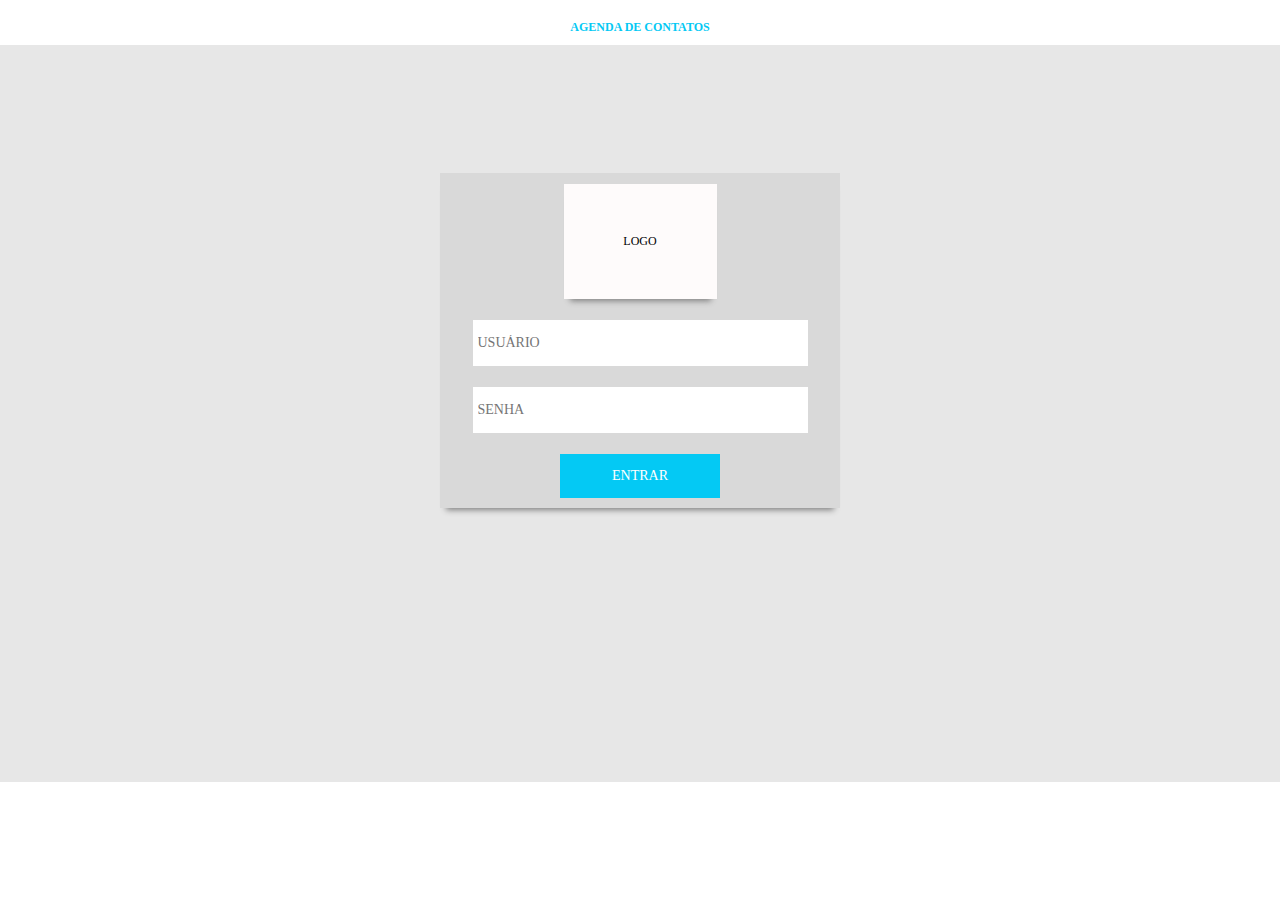
<file: atividade9/index.html>
<!DOCTYPE html>
<html>
    <head>
        <title>Login</title>
        <meta charset="UTF-8">
        <meta name="viewport" content="width=device-width, initial-scale=1">
        <link rel="stylesheet" href="index.css">
    </head>
    <header>
        <h1>AGENDA DE CONTATOS</h1>
    </header>
    <main>
    <body>
        <section id="container">
            <div>
                <div class="logo">LOGO</div>
                <input class="usuario" type="text" placeholder="USUÁRIO">
                <input class="senha" type="text" placeholder="SENHA">
                <button class="button"><a href="cad_contato.html">ENTRAR</a></button>
            </div>
        </section>
    </main>
    </body>
    <footer></footer>
</html>
</file>
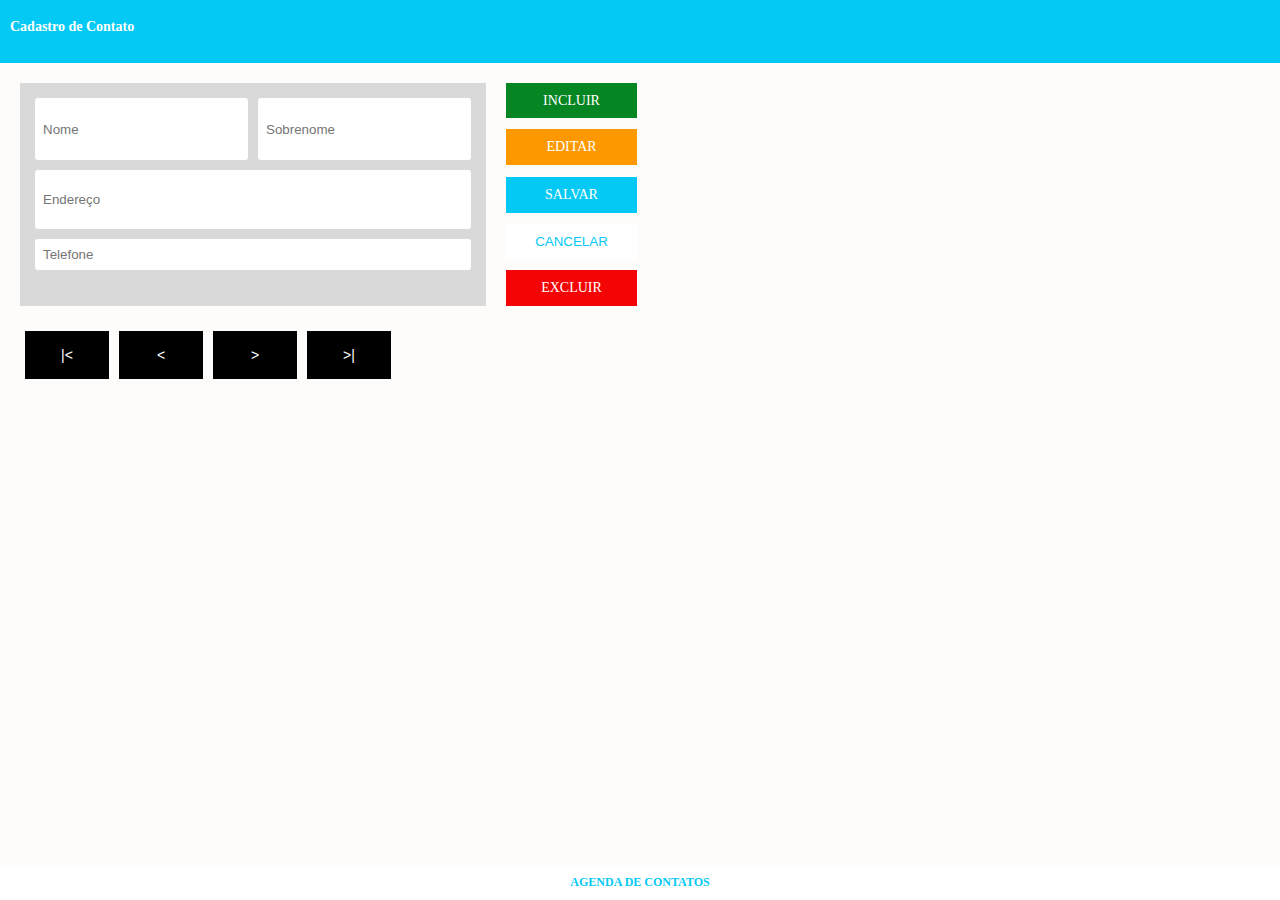
<file: atividade9/cad_contato.html>
<html lang="en"> 
<head>
  <meta charset="UTF-8">
  <meta name="viewport" content="width=device-width, initial-scale=1.0">
  <title>Cadastro de Contato</title>
  <link rel="stylesheet" href="cad_contato.css">
</head>
<body>
  <header>
    <h1>Cadastro de Contato</h1>
  </header>
  
  <div class="container">
    <div class="formulario">
      <div class="preencha">
        <input class="nomes" type="text" placeholder="Nome"/>
        <input class="sobrenomes" type="text" placeholder="Sobrenome"/>
      </div>
      <input class="enderecos" type="text" placeholder="Endereço"/>
      <input class="telefones" type="text" placeholder="Telefone"/>
    </div>
    
    <div class="button">
      <button class="incluir">INCLUIR</button>
      <button class="editar">EDITAR</button>
      <button class="salvar">SALVAR</button>
      <button class="cancelar">CANCELAR</button>
      <button class="excluir">EXCLUIR</button>
    </div>
  </div>

  <div class="navegacao">
    <button class="primeiro">|<</button>
    <button class="anterior"><</button>
    <button class="proximo">></button>
    <button class="ultimo">>|</button>
  </div>

  <footer>
    <h2>AGENDA DE CONTATOS</h2>
  </footer>
<script src="script.js"></script>
</body>
</html>
</file>
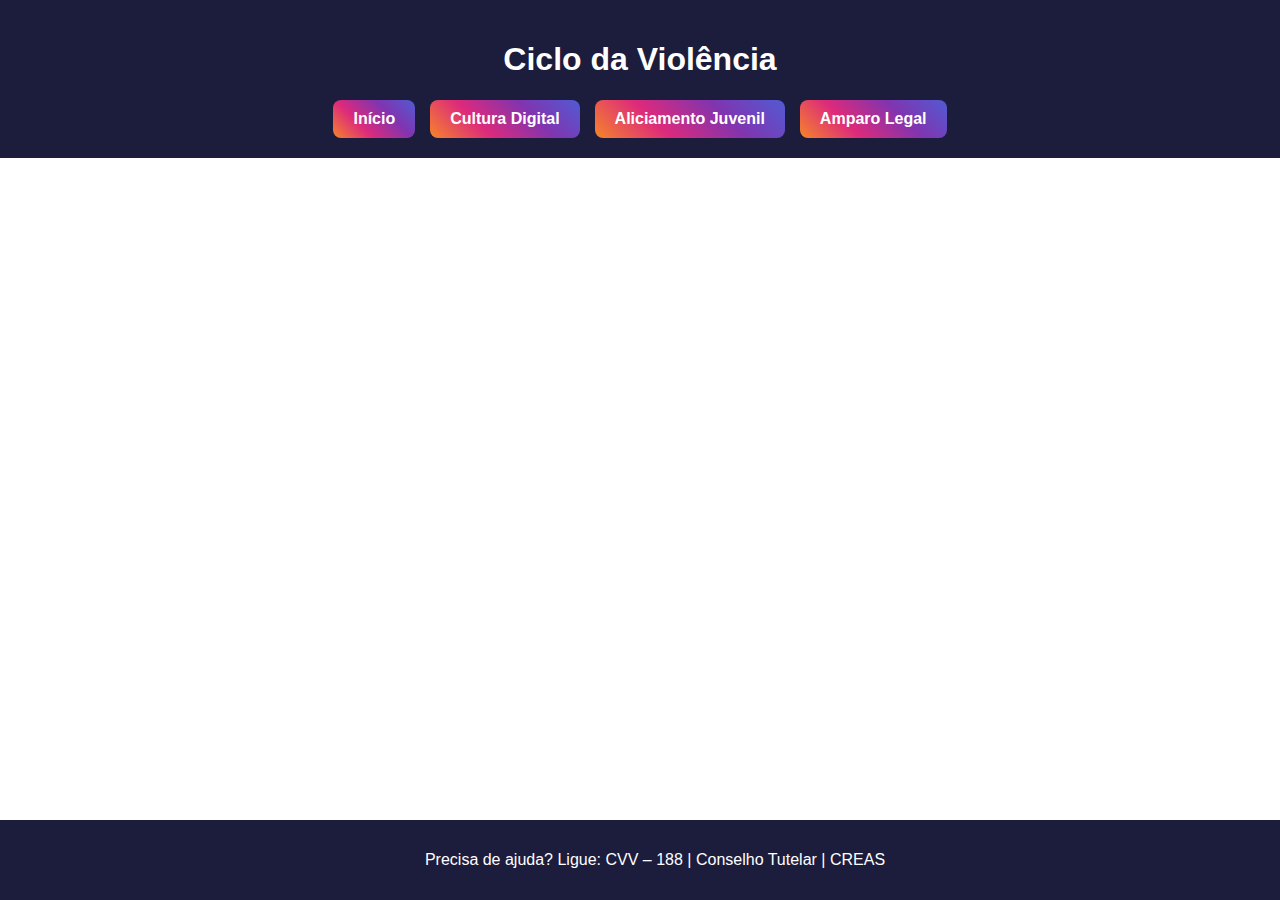
<file: Projeto Integrador/index (1).html>
<!DOCTYPE html>
<html lang="pt-BR">
<head>
  <meta charset="UTF-8">
  <meta name="viewport" content="width=device-width, initial-scale=1.0">
  <title>Ciclo da Violência e Criminalidade</title>
  <link rel="stylesheet" href="style.css">
</head>
<body>

<header>
  <h1>Ciclo da Violência</h1>
  <nav>
    <button data-target="inicio">Início</button>
    <button data-target="cultura">Cultura Digital</button>
    <button data-target="aliciamento">Aliciamento Juvenil</button>
    <button data-target="amparo">Amparo Legal</button>
  </nav>
</header>

<section id="inicio">
  <h2>Início</h2>
  <h4>CICLO DA VIOLÊNCIA.</h4>
  <button class="button-highlight" data-target="problema">Entenda o problema</button>
</section>

<section id="problema">
  <h2>Entenda o Problema</h2>
  <p class="um">O ciclo da violência se estabelece quando a exposição contínua à violência, seja ela física, psicológica ou simbólica, passa a fazer parte da rotina e da percepção de mundo de um indivíduo, especialmente durante a infância e a adolescência. No ambiente familiar, quando a violência é praticada por aqueles que deveriam prover cuidado e afeto, como pais ou responsáveis, a criança internaliza a agressão como forma válida de comunicação ou resolução de conflitos. Isso compromete seu desenvolvimento emocional e constrói uma base fragilizada de valores sociais. Esse processo é agravado quando a mesma violência está presente nas telas através das redes sociais, músicas, vídeos e jogos, consumidos diariamente por esses jovens. A frequência com que cenas de agressão, confrontos armados, ostentação do crime e discursos de ódio são expostos de forma naturalizada contribui para a legitimação dessa realidade. Assim, a violência deixa de ser uma exceção e passa a ser uma referência comportamental. Quando a casa e a tela transmitem mensagens semelhantes, cria-se um ambiente onde a violência não só é normalizada, mas esperada.</p>
</section>

<section id="cultura">
  <h2>Cultura Digital e Normalização da Violência</h2>
  <p>A cultura digital, embora traga inúmeros benefícios à comunicação...</p>
  <button class="button-highlight" data-target="aprofundamento">Aprofunde-se</button>
</section>

<section id="aprofundamento">
  <h2>Aprofundamento</h2>
  <p class="um">A cultura digital, embora traga inúmeros benefícios à comunicação e à aprendizagem, também se tornou um ambiente fértil para a banalização do crime e da violência. Jovens em situação de vulnerabilidade, sem acesso a orientações adequadas, passam horas imersos em conteúdos que promovem a exaltação de estilos de vida criminosos. O crime organizado, por meio de músicas, vídeos e redes sociais, vem construindo uma estética sedutora em torno do poder, do dinheiro fácil, da fama e da ostentação.
    Essa glamourização é parte de um processo de normalização do crime, onde figuras públicas envolvidas em atos criminosos são endeusadas, tornando-se referência para a juventude. O consumo excessivo desse tipo de conteúdo, sem qualquer filtro ou senso crítico, cria um imaginário social no qual o crime deixa de ser visto como algo condenável, passando a ser admirado, seguido e replicado.</p>
     <p class="um">Nesse contexto, surgiu o Projeto de Lei conhecido como “PL Anti-Oruam”, que visa proibir a utilização de recursos públicos para contratar artistas que promovam, em suas músicas ou apresentações, a apologia ao crime organizado ou ao uso de drogas. A proposta surge como uma resposta à crescente influência de determinados conteúdos culturais que, de forma direta ou indireta, romantizam o universo do tráfico e da criminalidade, alcançando especialmente os jovens em situação de vulnerabilidade. No entanto, apesar de possuir um objetivo preventivo, o projeto gerou críticas por grupos que defendem a liberdade de expressão e a cultura de rua, alegando que ela pode abrir brechas para a censura e perseguição de determinados movimentos artísticos, especialmente os oriundos das periferias, como o funk e o rap. Ainda assim, o PL Anti-Oruam representa uma tentativa de parte do poder público em conter a disseminação de conteúdos que possam influenciar negativamente crianças e adolescentes, protegendo-os de estímulos que glorificam a criminalidade e comprometem valores éticos e sociais essenciais à convivência em sociedade. Esse debate revela a complexidade da cultura digital na atualidade: ao mesmo tempo em que democratiza a informação e dá voz a diversas realidades sociais, ela também pode ser usada como ferramenta de manipulação, reforçando comportamentos violentos e influências nocivas, especialmente quando consumida de forma acrítica e sem o devido acompanhamento. Por isso, discutir essa temática é fundamental, sobretudo em ambientes educacionais, onde ainda é possível resgatar a consciência crítica e promover alternativas saudáveis de construção de identidade. É nesse ambiente digital que muitos jovens têm seu primeiro contato com a linguagem e os símbolos do crime. O risco não está apenas no conteúdo explícito, mas na sutileza com que o crime é apresentado como estilo de vida, com recompensas imediatas e sem consequências aparentes. A ausência de filtros e a falha na fiscalização dos conteúdos virtuais agravam essa influência, sobretudo entre jovens que carecem de referenciais positivos em casa e na comunidade.</p>
</section>

<section id="aliciamento">
  <h2>Aliciamento Juvenil</h2>
  <p>O crime organizado tem plena consciência das fragilidades sociais...</p>
  <button class="button-highlight" data-target="mais-aliciamento">Veja como</button>
</section>

<section id="mais-aliciamento">
  <h2>Mais sobre Aliciamento Juvenil</h2>
  <p class="um">O crime organizado tem plena consciência das fragilidades sociais e psicológicas que afetam a juventude brasileira. A ausência de estrutura familiar, a violência doméstica, a precariedade nas escolas, a desigualdade social e a carência afetiva tornam esses jovens alvos fáceis. O aliciamento se dá, muitas vezes, sem que o jovem perceba estar sendo recrutado, já que a linguagem utilizada é a mesma que ele vê nas redes: dinheiro  rápido, respeito, reconhecimento e senso de pertencimento.</p>
  <p class="um">Outro fator determinante é a menor repressão penal que jovens menores de idade sofrem, o que torna seu uso estratégico para o tráfico e outras atividades criminosas. Facções e organizações criminosas exploram esse cenário, oferecendo aos jovens o que 
    o eles estão carentes em ter: acolhimento, proteção (ainda que falsa), identidade e 
    remuneração. Essa promessa ilusória se fortalece diante de um Estado ausente, que falha na prevenção e no suporte social. O projeto de extensão aqui proposto busca intervir nesse processo, promovendo conhecimento, debate e reflexão entre os jovens. Ao entenderem como funcionam essas influências e como são manipulados por elas, os alunos podem desenvolver um senso crítico capaz de romper esse ciclo de aliciamento e violência.</p>
</section>

<section id="amparo">
  <h2>Amparo Legal</h2>
  <p>A proteção à infância e à juventude no Brasil é respaldada por um conjunto sólido de leis que tratam desde o ambiente familiar até os riscos presentes no ambiente digital. 
    Compreender a função e o alcance dessas normas é essencial para refletirmos sobre o impacto da violência familiar e da cultura digital na formação dos jovens e sua vulnerabilidade frente ao crime.</p>
  <button class="button-highlight" data-target="mais-amparo">Veja como</button>
</section>
<section id="mais-amparo">
  <h2>Mais sobre Amparo Legal</h2>
  <p>O artigo 227 da Constituição é um marco fundamental na proteção infantojuvenil, ao determinar que:</p>
  <p> É dever da família, da sociedade e do Estado assegurar à criança e ao 
    adolescente, com absoluta prioridade, o direito à vida, à saúde, à alimentação, 
    à educação, ao lazer, à profissionalização, à cultura, à dignidade, ao respeito, 
    à liberdade e à convivência familiar e comunitária, além de colocá-los a salvo 
    de toda forma de negligência, discriminação, exploração, violência, crueldade 
    e opressão. (CONSTITUIÇÃO DO BRASIL, 1988, Art. 227).</p>
    <h3>Estatuto da Criança e do Adolescente – Lei 8.069/1990.</h3>
    <p class="um">O ECA reforça e operacionaliza os direitos constitucionais. No artigo 4º, reafirma o dever da família, da sociedade e do Estado na garantia integral dos direitos da criança e do adolescente. Isso se relaciona diretamente à violência doméstica, pois, quando os próprios responsáveis se tornam os agressores ou negligenciam os cuidados necessários, quebram o que a lei estabelece como um dos pilares da proteção infantojuvenil.</p>
    <p class="um">O artigo 5º do ECA também é essencial, ao afirmar que qualquer criança ou adolescente que sofra violação de seus direitos deverá ser protegido e o agressor punido. Assim, o enfrentamento da violência familiar, a responsabilização dos autores e a criação de mecanismos de prevenção se tornam obrigações legais e não apenas recomendações.</p>
    <h3>Marco Civil da Internet – Lei 12.965/2014.</h3>
    <p class="um">O Marco Civil define princípios, garantias e deveres no uso da internet. Embora tenha como foco a liberdade de expressão e privacidade, essa legislação também prevê que os provedores de conteúdo devem colaborar com a retirada de materiais ilícitos e que usuários não podem utilizar a internet para promover crimes ou incitar a violência. No contexto do projeto, essa lei nos permite refletir sobre como o uso desenfreado da internet e a falta de mediação de conteúdo têm contribuído para a exposição precoce dos jovens à cultura do crime. Músicas, vídeos e perfis que exaltam o tráfico de drogas, o porte de armas e o desrespeito às autoridades estão entre os conteúdos que circulam diariamente nas redes, sem filtros, tornando-se porta de entrada para o processo de normalização da violência.</p>
    <h3>Código Penal – Artigo 287: Apologia ao Crime.</h3>
    <p class="um">Este artigo criminaliza a apologia pública a crimes ou a criminosos. Em meio à crescente influência de influenciadores e artistas que, direta ou indiretamente, promovem comportamentos ilícitos, essa norma jurídica ganha novo peso. A banalização da criminalidade na cultura digital configura um cenário de risco, sobretudo para adolescentes em formação, que passam a romantizar práticas criminosas e enxergar nelas um estilo de vida aspiracional. Essa articulação entre liberdade de expressão e responsabilidade penal é essencial para proteger a juventude. A omissão em regulamentar conteúdos que exaltam o crime nas redes sociais podem representar conivência social com o aliciamento indireto de jovens.</p>
    <h3>Lei da Escuta Protegida – Lei 13.431/2017.</h3>
    <p class="um">Essa lei trata da escuta especializada e acolhedora de crianças e adolescentes vítimas ou testemunhas de violência. Seu objetivo é evitar a revitimização e garantir um tratamento humanizado. No projeto, ela é relevante por demonstrar que há uma preocupação legal com a forma como ouvimos e tratamos os jovens em situação de violência. Também reforça a importância de um olhar preventivo por parte de escolas, universidades e agentes sociais, pois nem sempre os jovens conseguem identificar que estão em contextos abusivos — e muitas vezes sequer reconhecem a violência que sofrem.</p>
    <h3>Lei de Proibição do Uso de Celular nas Escolas – Lei nº Lei nº 15.100/2025.</h3>
    <p class="um"> A recente Lei nº 15.100/2025, sancionada em janeiro de 2025, estabelece diretrizes 
      para restringir o uso de celulares e dispositivos eletrônicos nas escolas de educação básica de todo o país. Seu principal objetivo não é apenas proibir o uso indiscriminado desses aparelhos em sala de aula, mas sim reafirmar a importância do ambiente escolar como um espaço de aprendizagem, socialização e desenvolvimento crítico, livre de distrações que possam comprometer esses processos. A norma determina que o uso de celulares e dispositivos similares será permitido apenas quando tiver finalidade pedagógica, com orientação dos professores, ou em situações específicas de saúde e acessibilidade. Fora desses casos, os aparelhos devem ser mantidos fora do alcance dos alunos durante o período de aula. Essa legislação surge como resposta a uma crescente preocupação com o uso excessivo de telas entre crianças e adolescentes, que não apenas prejudica o rendimento escolar, mas também exerce influência direta na forma como os jovens se relacionam com o mundo e interpretam a realidade ao seu redor. O conteúdo que circula nesses meios – incluindo vídeos, músicas e postagens que exaltam a criminalidade, o consumo de drogas e a violência – tem contribuído para a normalização desses comportamentos, tornando-os cada vez mais presentes no cotidiano juvenil. Ao restringir o uso de celulares no ambiente escolar, o Estado busca retomar o papel da escola como um espaço de proteção, reflexão e construção de valores, blindando, ainda que parcialmente, os estudantes de conteúdos que podem contribuir para o ciclo da violência e facilitar o aliciamento por facções e grupos criminosos. A medida, portanto, também se articula com o dever constitucional de proteção integral à criança e ao adolescente, reforçando a importância de políticas públicas que atuem de forma preventiva.</p>
</section>

<footer>
  <p>Precisa de ajuda? Ligue: CVV – 188 | Conselho Tutelar | CREAS</p>
</footer>

<script src="script.js"></script>
</body>
</html>
</file>
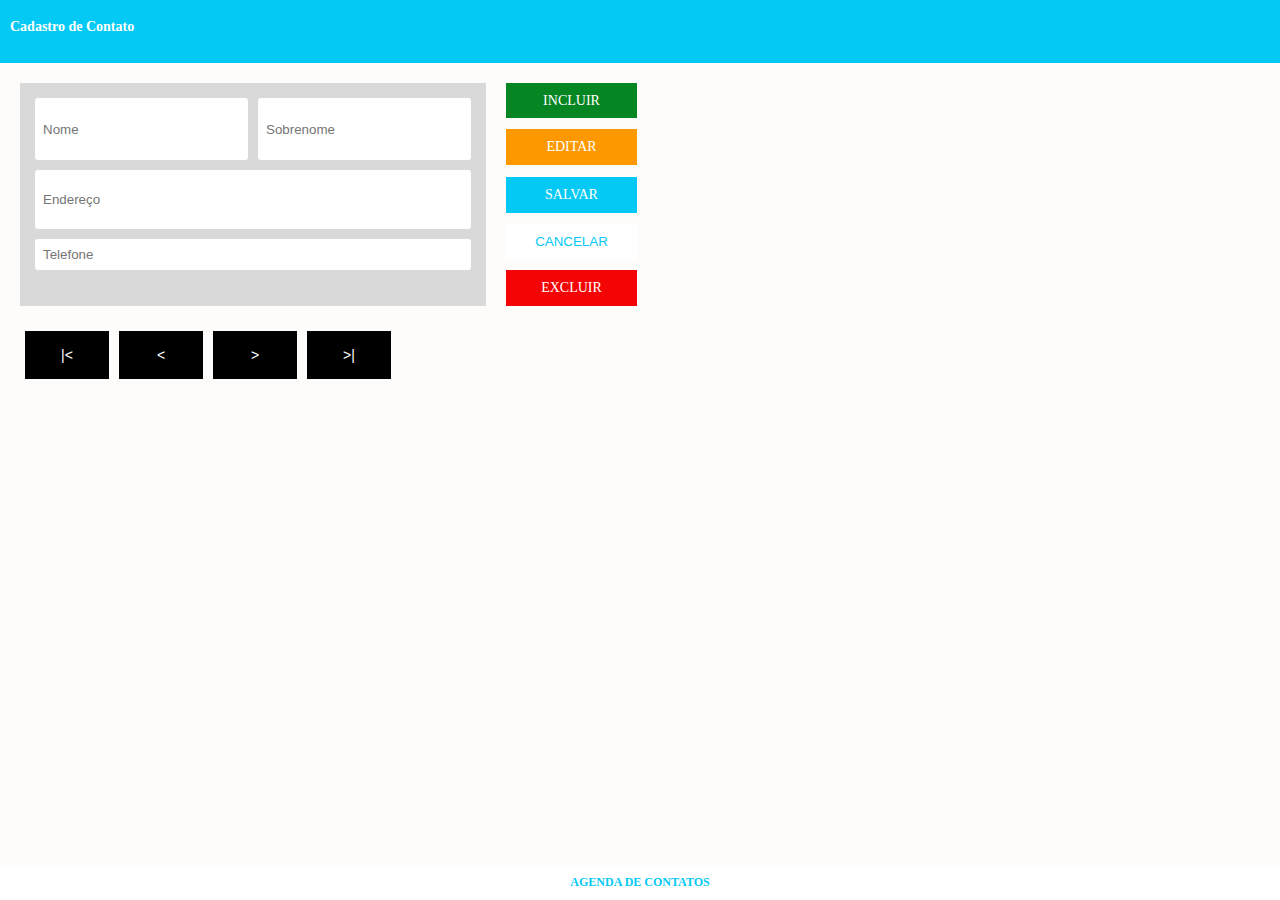
<file: Rascunho - Atividade9/cad_contato.html>
<html lang="en">
<head>
    <meta charset="UTF-8">
    <meta name="viewport" content="width=device-width, initial-scale=1.0">
    <title>Cadastro de Contato</title>
    <link rel="stylesheet" href="cad_contato.css">
</head>
<body>
    <header>
        <h1>Cadastro de Contato</h1>
    </header>
   <div class="container">
    <div class="formulario">
      <div class="preencha">
        <input class="nomes" type="text" placeholder="Nome"/>
        <input class="sobrenomes" type="text" placeholder="Sobrenome"/>
      </div>
      <input class="enderecos" type="text" placeholder="Endereço"/>
      <input class="telefones" type="text" placeholder="Telefone"/>
    </div>
    <div class="button">
      <button class="incluir">INCLUIR</button>
      <button class="editar">EDITAR</button>
      <button class="salvar">SALVAR</button>
      <button class="cancelar">CANCELAR</button>
      <button class="excluir">EXCLUIR</button>
    </div>
  </div>
   <div class="navegacao">
    <button>|<</button>
    <button><</button>
    <button>></button>
    <button>>|</button>
  </div>
  <footer>
    <h2>AGENDA DE CONTATOS</h2>
  </footer>
  </body>
</html>






























<footer>

</footer>
</body>
</html>
</file>
<file: atividade9/index.css>
*{
    margin: 0;
    padding: 0;
}
body{
    width: 100%;
    height: 70px;
}
h1{
    color: rgba(4, 201, 244, 1);
    font-family: inter;
    font-size: 12px;
    padding: 20px;
    text-align: center;
}
header{
    background-color: rgba(255, 255, 255, 1);
    height: 45px;
}
#container{
    display: flex;
    justify-content: center;
    padding: 10%;
}
div{
    display: flex;
    width: 400px;
    height: 335px;
    background-color: #D9D9D9;
    flex-wrap: wrap;
    justify-content: center;
    align-items: center;
    box-shadow: 0 8px 6px -6px gray;
}
.usuario{
    width: 330px;
    height: 46px;
    padding-inline-start: 5px;
    border: 0;
    font-family: inter;
    font-size: 14px;
    color: rgba(217, 217, 217, 1);
}
.senha{
    width: 330px;
    height: 46px;
    padding-inline-start: 5px;
    border: 0;
    font-family: inter;
    font-size: 14px;
    color: rgba(217, 217, 217, 1);
}
.button{
    width: 160px;
    height: 44px;
    border: 0;
    background-color: rgba(4, 201, 244, 1);
    color: rgba(255, 255, 255, 1);
    font-family: inter;
    font-size: 14px;
}
main{
    background-color: rgba(231, 231, 231, 1);
}
footer{
    background-color: rgba(231, 231, 231, 1);
    border: 73px solid rgba(231, 231, 231, 1);
}
.logo{
    width: 153px;
    height: 115px;
    background-color: rgba(254, 251, 251, 1);
    font-family: inter;
    font-size: 12px;
}
a{
    text-decoration: none;
    color: #FFFFFF;
}
</file>
<file: atividade9/cad_contato.css>
body{
    font-family: inter;
    margin: 0;
    background: rgba(254, 251, 251, 1);
}
header{
    background-color: rgba(4, 201, 244, 1);
    padding: 10px;
    height: 43px;
}

h1{
    font-size: 14px;
    font-family: inter;
    color: rgba(255, 255, 255, 1);
    font-size: 14px;
}
.container{
    display: flex;
    margin: 20px;
    width: 454px;
    height: 223px;
}
.formulario{
    background-color: rgba(217, 217, 217, 1);
    padding: 15px;
    flex: 1;
    display: flex;
    flex-direction: column;
    gap: 10px;
}
.formulario input{
    padding: 8px;
    border: none;
    border-radius: 3px;
}
.button{
    display: flex;
    flex-direction: column;
    gap: 11.3px;
    margin-left: 20px;   
}
.incluir{
    padding: 10px;
    color: rgba(255, 255, 255, 1);
    font-size: 14px;
    font-family: inter;
    border: none;
    background-color: rgba(6, 134, 34, 1);
    width: 131px;
    height: 35px;

}
.editar{
    padding: 10px;
    color: rgba(255, 255, 255, 1);
    border: none;
    background-color: rgba(253, 152, 0, 1);
    color: rgba(255, 255, 255, 1);
    font-size: 14px;
    font-family: inter;
}
.salvar{
    padding: 10px;
    color: white;
    border: none;
    background-color: rgba(4, 201, 244, 1);
    color: rgba(255, 255, 255, 1);
    font-size: 14px;
    font-family: inter;
}
.cancelar{
    padding: 10px;
    color: rgba(4, 201, 244, 1);
    border: none;
    background-color: rgba(255, 255, 255, 1);
}
.excluir{
    padding: 10px;
    color: rgba(255, 255, 255, 1);
    border: none;
    background-color: rgba(244, 4, 4, 1);
    color: rgba(255, 255, 255, 1);
    font-size: 14px;
    font-family: inter;
}
.navegacao button{
    background-color: rgba(0, 0, 0, 1);
    color: rgba(255, 255, 255, 1);
    border: none;
    padding: 10px 15px;
    font-size: 14px;
    width: 84px;
    height: 48px;
}
.navegacao{
    display: flex;
    gap: 10px;
    margin: 25px;
}
.preencha{
    display: flex;
    gap: 10px;
}
.preencha input{
    flex: 1;
}
footer{
    background-color: rgba(255, 255, 255, 1);
    bottom: 0;
    position: fixed;
    width: 100%;
    text-align: center;
}
h2{
    text-align: center;
    font-size: 12px;
    font-family: inter;
    color: rgba(4, 201, 244, 1);
}
.nomes{
    width: 211px;
    height: 62px;
    background-color: background-color: rgba(255, 255, 255, 1);
}
.sobrenomes{
    width: 211px;
    height: 62px;
    background-color: rgba(255, 255, 255, 1);
    top: 89px;
    left: 236px;
}
.enderecos{
    width: 436px;
    height: 59px;
    background-color: rgba(255, 255, 255, 1);
}
.telefone{
    width: 218px;
    height: 53px;
    background-color: rgba(255, 255, 255, 1);
}
</file>
<file: Projeto Integrador/style.css>
:root {
  --gradient-start: #f58529;
  --gradient-middle: #dd2a7b;
  --gradient-end: #8134af;
  --gradient-final: #515bd4;
  --header-bg: #1c1c3c;
  --text-color: #333;
  --highlight-color: linear-gradient(45deg, var(--gradient-start), var(--gradient-middle), var(--gradient-end), var(--gradient-final));
}

body{
  margin: 0;
  font-family: Arial, sans-serif;
  background-color: #fff;
  color: var(--text-color);
   min-height: 100vh;
    min-height: 100dvh;
     display: flex;
  flex-direction: column;
  overflow-x: hidden
  }

header {
  background-color: var(--header-bg);
  padding: 20px;
  color: white;
}

nav {
  display: flex;
  gap: 15px;
  margin-top: 10px;
  justify-content: center;
}

nav button {
  background: none;
  border: none;
  padding: 10px 20px;
  font-size: 1em;
  cursor: pointer;
  color: white;
  border-bottom: 3px solid transparent;
}

nav button.active {
  border-bottom: 3px solid #fff;
}

section {
  display: none;
  padding: 20px;
}

section.active {
  display: block;
}

.button-highlight {
  background: var(--highlight-color);
  color: white;
  padding: 10px 15px;
  border: none;
  border-radius: 20px;
  cursor: pointer;
}
h1{
  text-align: center;
}
h4{
  font-family: Arial, Helvetica, sans-serif;
}
h2{
  text-align: center;
}

h3{
  font-family: arial black;
  font-size: 16px;
}
p{
  font-family: Arial, Helvetica, sans-serif;
}

footer {
  background-color: var(--header-bg);
  color: white;
 padding: 15px;
  text-align: center;
  margin-top: auto;
  width: 100%;
}
.um{
  text-indent: 30px;
  font-family: Arial, Helvetica, sans-serif;
}

@media (max-width: 768px) {
  nav {
    flex-direction: column;
  }

  nav button {
    width: 100%;
    text-align: left;
  }
}


nav button {
  background: var(--highlight-color);
  color: white; 
  border: none; 
  padding: 10px 20px; 
  border-radius: 8px; 
  cursor: pointer;
  font-weight: bold;
  transition: transform 0.2s, box-shadow 0.2s; 
}

nav button:hover {
  transform: scale(1.05);
  box-shadow: 0 4px 10px rgba(0, 0, 0, 0.2);
}
</file>
<file: Rascunho - Atividade9/cad_contato.css>
body{
    font-family: inter;
    margin: 0;
    background: rgba(254, 251, 251, 1);
}
header{
    background-color: rgba(4, 201, 244, 1);
    padding: 10px;
    height: 43px;
}

h1{
    font-size: 14px;
    font-family: inter;
    color: rgba(255, 255, 255, 1);
    font-size: 14px;
}
.container{
    display: flex;
    margin: 20px;
    width: 454px;
    height: 223px;
}
.formulario{
    background-color: rgba(217, 217, 217, 1);
    padding: 15px;
    flex: 1;
    display: flex;
    flex-direction: column;
    gap: 10px;
}
.formulario input{
    padding: 8px;
    border: none;
    border-radius: 3px;
}
.button{
    display: flex;
    flex-direction: column;
    gap: 11.3px;
    margin-left: 20px;   
}
.incluir{
    padding: 10px;
    color: rgba(255, 255, 255, 1);
    font-size: 14px;
    font-family: inter;
    border: none;
    background-color: rgba(6, 134, 34, 1);
    width: 131px;
    height: 35px;

}
.editar{
    padding: 10px;
    color: rgba(255, 255, 255, 1);
    border: none;
    background-color: rgba(253, 152, 0, 1);
    color: rgba(255, 255, 255, 1);
    font-size: 14px;
    font-family: inter;
}
.salvar{
    padding: 10px;
    color: white;
    border: none;
    background-color: rgba(4, 201, 244, 1);
    color: rgba(255, 255, 255, 1);
    font-size: 14px;
    font-family: inter;
}
.cancelar{
    padding: 10px;
    color: rgba(4, 201, 244, 1);
    border: none;
    background-color: rgba(255, 255, 255, 1);
}
.excluir{
    padding: 10px;
    color: rgba(255, 255, 255, 1);
    border: none;
    background-color: rgba(244, 4, 4, 1);
    color: rgba(255, 255, 255, 1);
    font-size: 14px;
    font-family: inter;
}
.navegacao button{
    background-color: rgba(0, 0, 0, 1);
    color: rgba(255, 255, 255, 1);
    border: none;
    padding: 10px 15px;
    font-size: 14px;
    width: 84px;
    height: 48px;
}
.navegacao{
    display: flex;
    gap: 10px;
    margin: 25px;
}
.preencha{
    display: flex;
    gap: 10px;
}
.preencha input{
    flex: 1;
}
footer{
    background-color: rgba(255, 255, 255, 1);
    bottom: 0;
    position: fixed;
    width: 100%;
    text-align: center;
}
h2{
    text-align: center;
    font-size: 12px;
    font-family: inter;
    color: rgba(4, 201, 244, 1);
}
.nomes{
    width: 211px;
    height: 62px;
    background-color: background-color: rgba(255, 255, 255, 1);
}
.sobrenomes{
    width: 211px;
    height: 62px;
    background-color: rgba(255, 255, 255, 1);
    top: 89px;
    left: 236px;
}
.enderecos{
    width: 436px;
    height: 59px;
    background-color: rgba(255, 255, 255, 1);
}
.telefone{
    width: 218px;
    height: 53px;
    background-color: rgba(255, 255, 255, 1);
}
</file>
